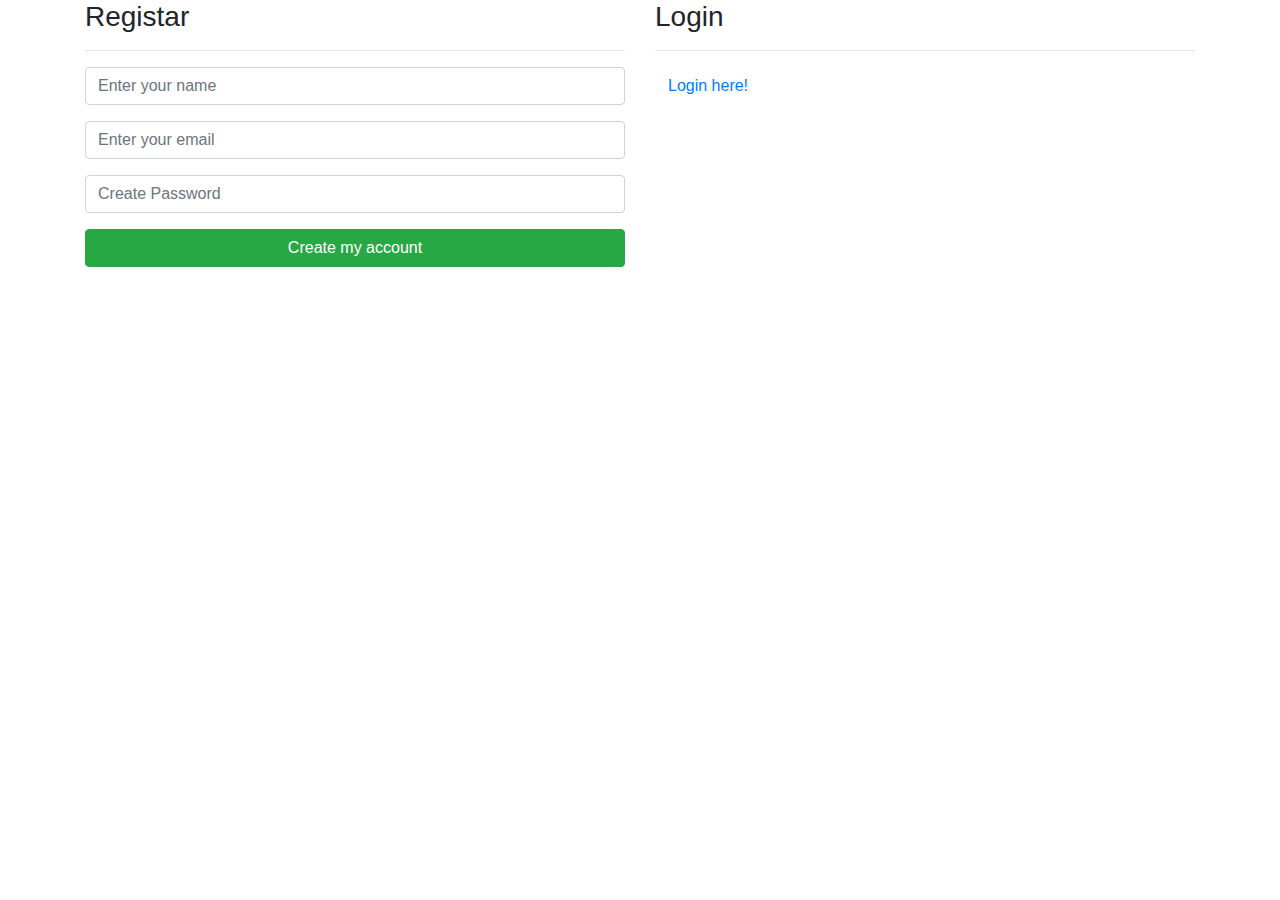
<file: index.html>
<!doctype html>

<html lang="en">
  <head>
    <title>Create an account or Login</title>
    
	<!-- Required meta tags -->
    <meta charset="utf-8">
    <meta name="viewport" content="width=device-width, initial-scale=1, shrink-to-fit=no">
	<link rel="stylesheet" href="https://stackpath.bootstrapcdn.com/bootstrap/4.3.1/css/bootstrap.min.css" integrity="sha384-ggOyR0iXCbMQv3Xipma34MD+dH/1fQ784/j6cY/iJTQUOhcWr7x9JvoRxT2MZw1T" crossorigin="anonymous">

  </head>
  <body>
  
  <div class="container">
		<div class="row">
		
	</div>
	
	<div class="row">	
		<div class="col-sm-12 col-md-6 col-lg-6">
		
		<h3>Registar</h3><hr />
		
		<form method="post" action="create-account.php" method="POST">
			<div class="form-group">				
				<input type="text" class="form-control" name="name" placeholder="Enter your name" required>			
		  </div>
		  
		  <div class="form-group">				
				<input type="email" class="form-control" name="email" aria-describedby="emailHelp" placeholder="Enter your email" required>
			</div>
		  
		  <div class="form-group">				
				<input type="password" class="form-control" name="password" placeholder="Create Password" required>
			</div>
		  
		  <button type="submit" class="btn btn-success btn-block">Create my account</button>
		</form>		
		</div>		
		<div class="col-sm-12 col-md-6 col-lg-6">
			<h3>Login</h3><hr />
			 <a class="btn btn-link" href="login.html" title="Login Here">Login here!</a></p>
		</div>
	</div>
</div>
    <!-- Optional JavaScript -->
    <!-- jQuery first, then Popper.js, then Bootstrap JS -->
    <script src="https://code.jquery.com/jquery-3.2.1.slim.min.js" integrity="sha384-KJ3o2DKtIkvYIK3UENzmM7KCkRr/rE9/Qpg6aAZGJwFDMVNA/GpGFF93hXpG5KkN" crossorigin="anonymous"></script>
    <script src="https://cdnjs.cloudflare.com/ajax/libs/popper.js/1.12.3/umd/popper.min.js" integrity="sha384-vFJXuSJphROIrBnz7yo7oB41mKfc8JzQZiCq4NCceLEaO4IHwicKwpJf9c9IpFgh" crossorigin="anonymous"></script>
    <script src="https://maxcdn.bootstrapcdn.com/bootstrap/4.0.0-beta.2/js/bootstrap.min.js" integrity="sha384-alpBpkh1PFOepccYVYDB4do5UnbKysX5WZXm3XxPqe5iKTfUKjNkCk9SaVuEZflJ" crossorigin="anonymous"></script>
 
	</body>
</html>
</file>
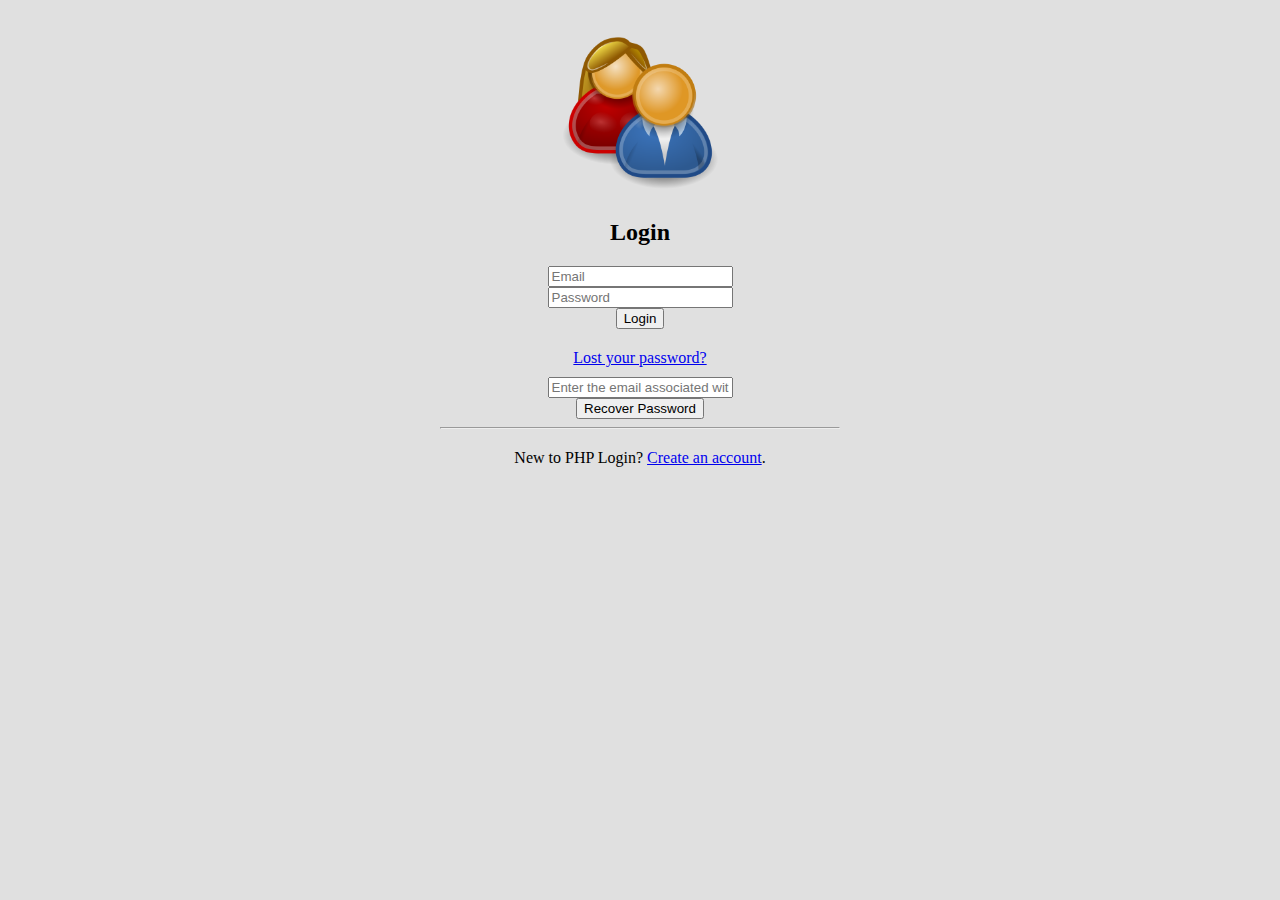
<file: login.html>
<!doctype html>
<html lang="en">
  <head>
    <title>PHP 7 Login</title>
	
    <!-- Required meta tags -->
    <meta charset="utf-8">
    <meta name="viewport" content="width=device-width, initial-scale=1, shrink-to-fit=no">

    <!-- Bootstrap CSS -->
	<link rel="stylesheet" href="https://maxcdn.bootstrapcdn.com/bootstrap/4.0.0-beta.2/css/bootstrap.min.css" integrity="sha384-PsH8R72JQ3SOdhVi3uxftmaW6Vc51MKb0q5P2rRUpPvrszuE4W1povHYgTpBfshb" crossorigin="anonymous"">
	<link rel="stylesheet" href="css/custom.css">
  </head>

  <body>
		<div class="container-fluid">
			<div class="row">
				<div class="col-lg-12">		
					<div class="card">
						<div class="loginBox">
							<img src="images/log.png" class="img-responsive" style="height: 170px;" alt="PHP MySQL logos">
							<h2>Login</h2>

							<form action="check-login.php" method="post">                           	
								<div class="form-group">									
									<input type="email" class="form-control input-lg" name="email" placeholder="Email" required>        
								</div>							
								<div class="form-group">        
									<input type="password" class="form-control input-lg" name="password" placeholder="Password" required>       
								</div>								    
									<button type="submit" class="btn btn-success btn-block">Login</button>
							</form>
							<!-- Collapse a form when user click Lost your password? link-->
							<p><a href="#showForm" data-toggle="collapse" aria-expanded="false" aria-controls="collapse">Lost your password?</a></p>	
							<div class="collapse" id="showForm">
								<div class='well'>
									<form action="password-recovery.php" method="post">
										<div class="form-group">										
											<input type="email" class="form-control" name="email" placeholder="Enter the email associated with the password." required>
										</div>
										<button type="submit" class="btn btn-dark">Recover Password</button>
									</form>								
								</div>
							</div>
													
							<hr><p>New to PHP Login? <a href="index.html" title="Create an account">Create an account</a>.</p>								
						</div><!-- /.loginBox -->	
					</div><!-- /.card -->
				</div><!-- /.col -->
			</div><!--/.row-->
		</div><!-- /.container -->

		<!-- Optional JavaScript -->
		<!-- jQuery first, then Popper.js, then Bootstrap JS -->
		<script src="https://code.jquery.com/jquery-3.3.1.slim.min.js" integrity="sha384-q8i/X+965DzO0rT7abK41JStQIAqVgRVzpbzo5smXKp4YfRvH+8abtTE1Pi6jizo" crossorigin="anonymous"></script>
		<script src="https://cdnjs.cloudflare.com/ajax/libs/popper.js/1.14.3/umd/popper.min.js" integrity="sha384-ZMP7rVo3mIykV+2+9J3UJ46jBk0WLaUAdn689aCwoqbBJiSnjAK/l8WvCWPIPm49" crossorigin="anonymous"></script>
		<script src="https://stackpath.bootstrapcdn.com/bootstrap/4.1.3/js/bootstrap.min.js" integrity="sha384-ChfqqxuZUCnJSK3+MXmPNIyE6ZbWh2IMqE241rYiqJxyMiZ6OW/JmZQ5stwEULTy" crossorigin="anonymous"></script>	
	</body>
</html>
</file>
<file: css/custom.css>
/* custom style for login page */
.card {    
    padding: 15px;
    max-width: 400px;
    height: auto;
    margin: 10px auto;
    text-align: center;
}
/* /end custom style for login page */

body {
    background-color: rgb(224, 224, 224);
}

p {
    margin-top: 20px;
    margin-bottom: 10px;
}

 h1, h3 {
    margin-top: 30px;
}
</file>
